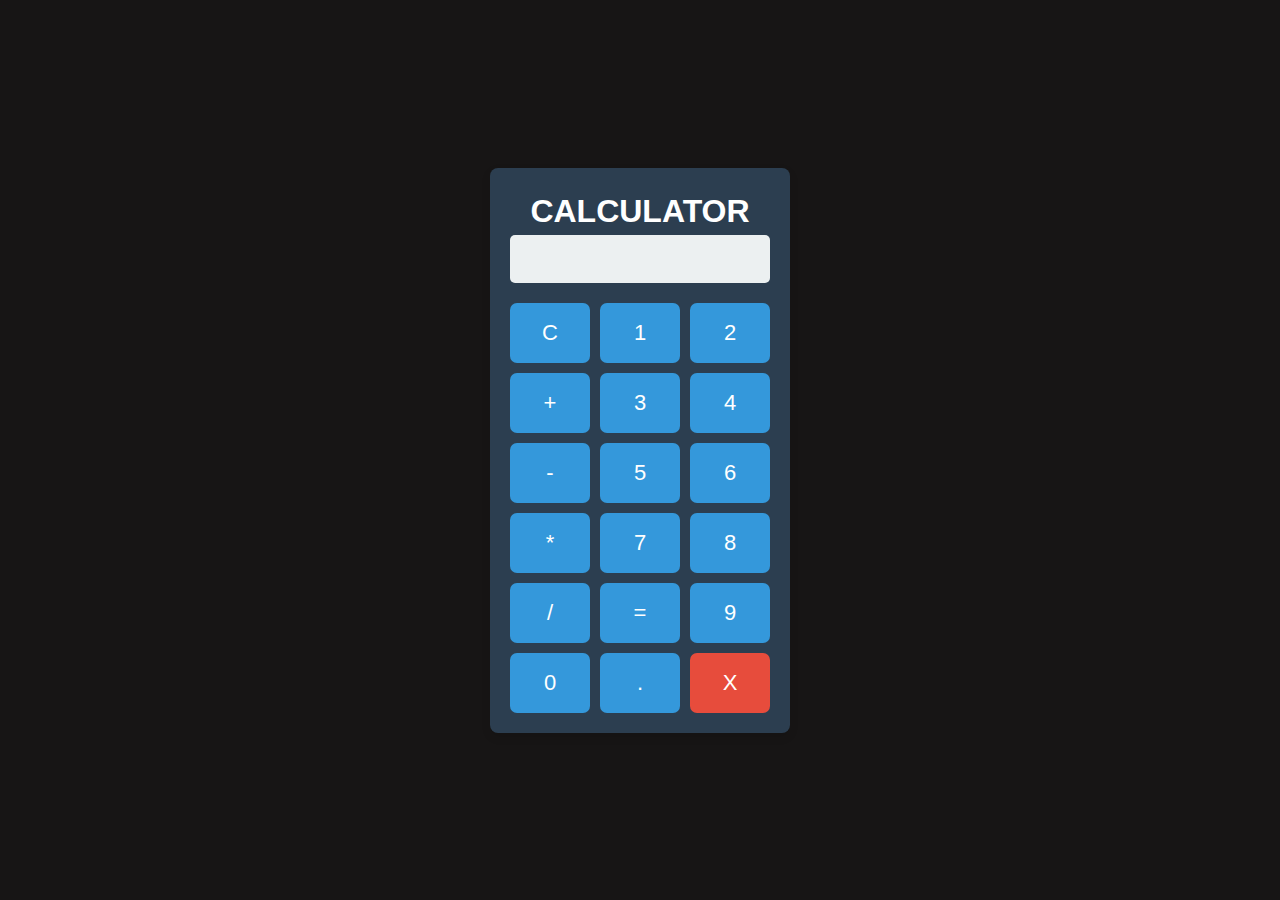
<file: index.html>
<!DOCTYPE html>
<html lang="en">
<head>
    <meta charset="UTF-8">
    <meta name="viewport" content="width=device-width, initial-scale=1.0">
    <title> G.Meena-Calculator</title>
    <link rel="stylesheet" href="index.css">
</head>
<body>
    <div id="calculator">
        <h1>CALCULATOR</h1>
        <input type="text" id="display"   readonly>
        <div class="button-container">
            <button class="button"  onclick="currentDisplay='';document.querySelector('#display').value=currentDisplay;">C</button>
            <button class="button" onclick="currentDisplay+='1';document.querySelector('#display').value=currentDisplay;">1</button>
            <button class="button" onclick="currentDisplay+='2';document.querySelector('#display').value=currentDisplay; ">2</button>
            <button class="button"  onclick="currentDisplay+='+';document.querySelector('#display').value=currentDisplay;">+</button>
            <button class="button"  onclick="currentDisplay+='3';document.querySelector('#display').value=currentDisplay;">3</button>
            <button class="button"  onclick="currentDisplay+='4';document.querySelector('#display').value=currentDisplay;">4</button>
            <button class="button"  onclick="currentDisplay+='-';document.querySelector('#display').value=currentDisplay;">-</button>
            <button class="button"  onclick="currentDisplay+='5';document.querySelector('#display').value=currentDisplay;">5</button>
            <button class="button"  onclick="currentDisplay+='6';document.querySelector('#display').value=currentDisplay;">6</button>
            <button class="button"  onclick="currentDisplay+='*';document.querySelector('#display').value=currentDisplay;" >*</button>
            <button class="button"  onclick="currentDisplay+='7';document.querySelector('#display').value=currentDisplay;" >7</button>
            <button class="button"  onclick="currentDisplay+='8';document.querySelector('#display').value=currentDisplay;" >8</button>
            <button class="button"  onclick="currentDisplay+='/';document.querySelector('#display').value=currentDisplay;" >/</button>

            <button class="button" id="ggg"  onclick="
            currentDisplay = eval(currentDisplay);
            document.querySelector('#display').value=currentDisplay;" >=</button>

            <button class="button"  onclick="currentDisplay+='9';document.querySelector('#display').value=currentDisplay;" >9</button>
            <button class="button"  onclick="currentDisplay+='0';document.querySelector('#display').value=currentDisplay;" >0</button>
            <button class="button"  onclick="currentDisplay+='.';document.querySelector('#display').value=currentDisplay;" >. </button>
            <button class="button" id="delete" onclick="currentDisplay=currentDisplay.slice(0, -1); document.querySelector('#display').value=currentDisplay;">X</button>
        </div>
    </div>
    <script>
        let currentDisplay ='';
        document.querySelector('#display').value=currentDisplay;
         
    </script>
</body>
</html>
</file>
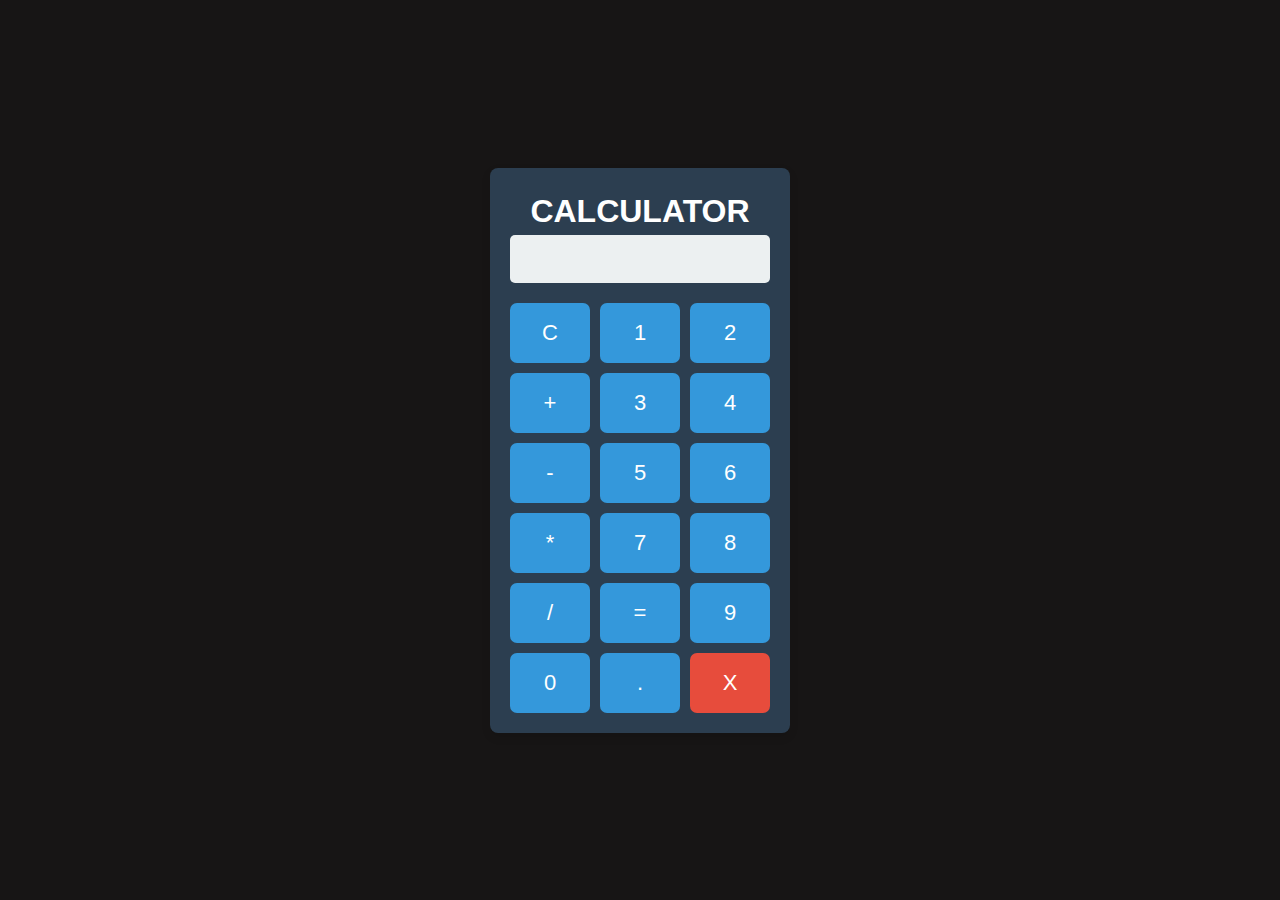
<file: cal.html>
<!DOCTYPE html>
<html lang="en">
<head>
    <meta charset="UTF-8">
    <meta name="viewport" content="width=device-width, initial-scale=1.0">
    <title> G.Meena-Calculator</title>
    <link rel="stylesheet" href="cal.css">
</head>
<body>
    <div id="calculator">
        <h1>CALCULATOR</h1>
        <input type="text" id="display"   readonly>
        <div class="button-container">
            <button class="button"  onclick="currentDisplay='';document.querySelector('#display').value=currentDisplay;">C</button>
            <button class="button" onclick="currentDisplay+='1';document.querySelector('#display').value=currentDisplay;">1</button>
            <button class="button" onclick="currentDisplay+='2';document.querySelector('#display').value=currentDisplay; ">2</button>
            <button class="button"  onclick="currentDisplay+='+';document.querySelector('#display').value=currentDisplay;">+</button>
            <button class="button"  onclick="currentDisplay+='3';document.querySelector('#display').value=currentDisplay;">3</button>
            <button class="button"  onclick="currentDisplay+='4';document.querySelector('#display').value=currentDisplay;">4</button>
            <button class="button"  onclick="currentDisplay+='-';document.querySelector('#display').value=currentDisplay;">-</button>
            <button class="button"  onclick="currentDisplay+='5';document.querySelector('#display').value=currentDisplay;">5</button>
            <button class="button"  onclick="currentDisplay+='6';document.querySelector('#display').value=currentDisplay;">6</button>
            <button class="button"  onclick="currentDisplay+='*';document.querySelector('#display').value=currentDisplay;" >*</button>
            <button class="button"  onclick="currentDisplay+='7';document.querySelector('#display').value=currentDisplay;" >7</button>
            <button class="button"  onclick="currentDisplay+='8';document.querySelector('#display').value=currentDisplay;" >8</button>
            <button class="button"  onclick="currentDisplay+='/';document.querySelector('#display').value=currentDisplay;" >/</button>

            <button class="button" id="ggg"  onclick="
            currentDisplay = eval(currentDisplay);
            document.querySelector('#display').value=currentDisplay;" >=</button>

            <button class="button"  onclick="currentDisplay+='9';document.querySelector('#display').value=currentDisplay;" >9</button>
            <button class="button"  onclick="currentDisplay+='0';document.querySelector('#display').value=currentDisplay;" >0</button>
            <button class="button"  onclick="currentDisplay+='.';document.querySelector('#display').value=currentDisplay;" >. </button>
            <button class="button" id="delete" onclick="currentDisplay=currentDisplay.slice(0, -1); document.querySelector('#display').value=currentDisplay;">X</button>
        </div>
    </div>
    <script>
        let currentDisplay ='';
        document.querySelector('#display').value=currentDisplay;
         
    </script>
</body>
</html>
</file>
<file: index.css>
*{
    margin: 0;
    padding: 0;
    box-sizing: border-box;
}

body {
    font-family: Arial, sans-serif;
    background-color: #171515;
    display: flex;
    justify-content: center;
    align-items: center;
    height: 100vh;
    margin: 0;
}
h1{
    color: white;
    text-align: center;
    padding: 5px;
    font-family: Arial, sans-serif;

}

#calculator {
    width: 300px;
    border-radius: 8px;
    background-color: #2c3e50;
    padding: 20px;
    box-shadow: 0 4px 10px rgba(0, 0, 0, 0.1);
}

#display {
    width: 100%;
    font-size: 24px;
    padding: 10px;
    text-align: right;
    margin-bottom: 20px;
    border: none;
    background-color: #ecf0f1;
    border-radius: 5px;
    color: #2c3e50;
}

.button-container {
    display: grid;
    grid-template-columns: repeat(3, 1fr);
    gap: 10px;
}

.button {
    background-color: #3498db;
    color: white;
    border: none;
    border-radius: 7px;
    font-size: 22px;
    height: 60px;
    cursor: pointer;
    transition: background-color 0.4s ease;
}

.button:hover {
    background-color: #146398;
    transform: scale(1.05);
}

#delete {
    background-color: #e74c3c;
}

#delete:hover {
    background-color: #aa291a;
    transform: scale(1.05);

}

button:active {
    transform: scale(0.98);
}

@media (max-width: 768px) {
    #calculator {
        width: 80%;
        height: 80%;
        padding: 15px;
    }

    .button {
        font-size: 18px;
        height: 70px;
    }

    #display {
        font-size: 20px;
        padding: 8px;
    }
}

@media (max-width: 480px) {
    #calculator {
        width: 90%;
    }

    .button {
        font-size: 16px;
        height: 65px;
    }

    #display {
        font-size: 18px;
    }
}
</file>
<file: cal.css>
*{
    margin: 0;
    padding: 0;
    box-sizing: border-box;
}

body {
    font-family: Arial, sans-serif;
    background-color: #171515;
    display: flex;
    justify-content: center;
    align-items: center;
    height: 100vh;
    margin: 0;
}
h1{
    color: white;
    text-align: center;
    padding: 5px;
    font-family: Arial, sans-serif;

}

#calculator {
    width: 300px;
    border-radius: 8px;
    background-color: #2c3e50;
    padding: 20px;
    box-shadow: 0 4px 10px rgba(0, 0, 0, 0.1);
}

#display {
    width: 100%;
    font-size: 24px;
    padding: 10px;
    text-align: right;
    margin-bottom: 20px;
    border: none;
    background-color: #ecf0f1;
    border-radius: 5px;
    color: #2c3e50;
}

.button-container {
    display: grid;
    grid-template-columns: repeat(3, 1fr);
    gap: 10px;
}

.button {
    background-color: #3498db;
    color: white;
    border: none;
    border-radius: 7px;
    font-size: 22px;
    height: 60px;
    cursor: pointer;
    transition: background-color 0.4s ease;
}

.button:hover {
    background-color: #146398;
    transform: scale(1.05);
}

#delete {
    background-color: #e74c3c;
}

#delete:hover {
    background-color: #aa291a;
    transform: scale(1.05);

}

button:active {
    transform: scale(0.98);
}

@media (max-width: 768px) {
    #calculator {
        width: 80%;
        height: 80%;
        padding: 15px;
    }

    .button {
        font-size: 18px;
        height: 70px;
    }

    #display {
        font-size: 20px;
        padding: 8px;
    }
}

@media (max-width: 480px) {
    #calculator {
        width: 90%;
    }

    .button {
        font-size: 16px;
        height: 65px;
    }

    #display {
        font-size: 18px;
    }
}
</file>
